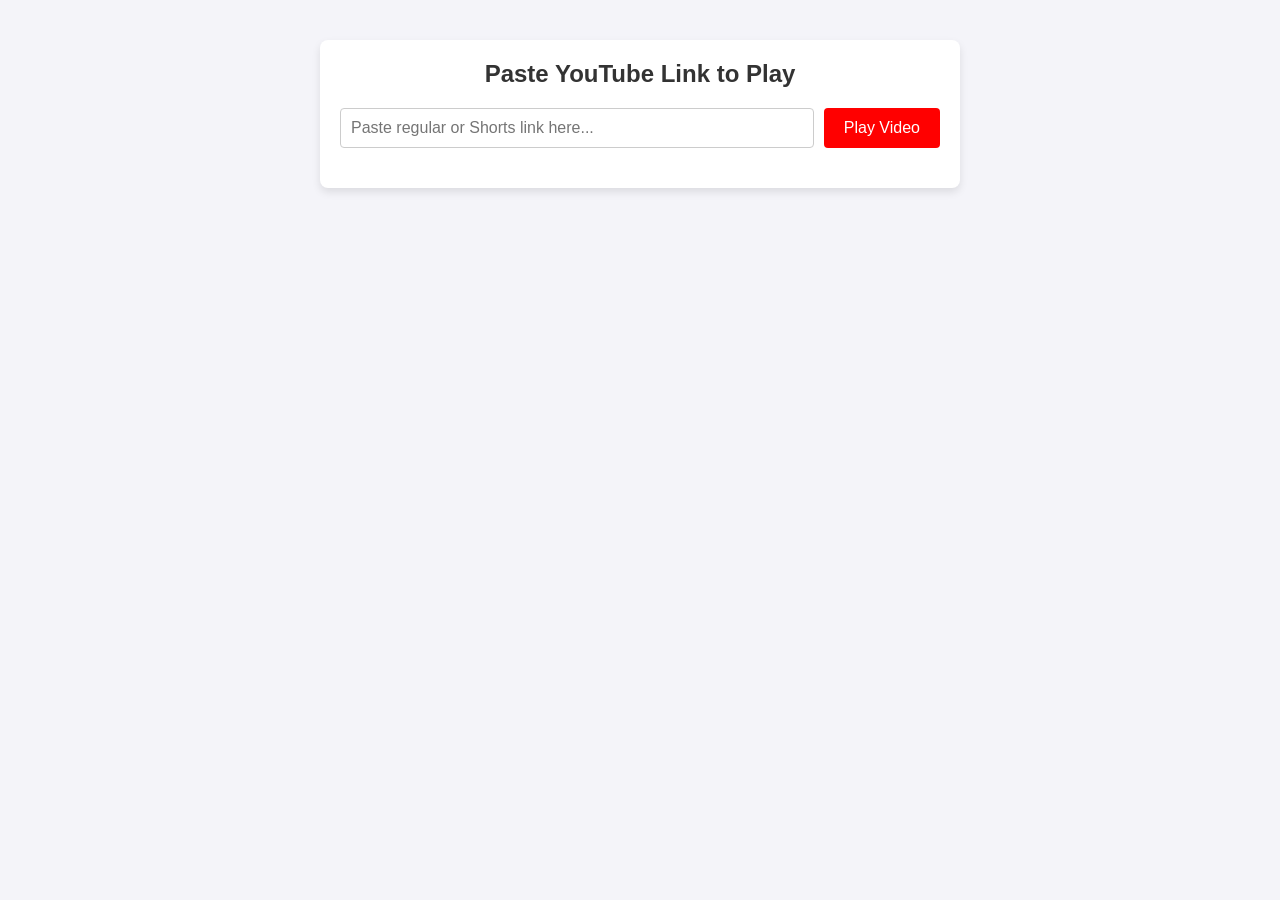
<file: index.html>
<!DOCTYPE html>
<html lang="en">
<head>
    <meta charset="UTF-8">
    <meta name="viewport" content="width=device-width, initial-scale=1.0">
    <meta name="referrer" content="no-referrer-when-downgrade">
    <title>Ultimate YouTube Player</title>
    <style>
        body {
            font-family: Arial, sans-serif;
            background-color: #f4f4f9;
            display: flex;
            flex-direction: column;
            align-items: center;
            padding: 40px 20px;
            margin: 0;
        }
        .container {
            background: white;
            padding: 20px;
            border-radius: 8px;
            box-shadow: 0 4px 8px rgba(0,0,0,0.1);
            width: 100%;
            max-width: 600px;
            text-align: center;
        }
        h2 { margin-top: 0; color: #333; }
        .input-group {
            display: flex;
            gap: 10px;
            margin-bottom: 20px;
        }
        input[type="text"] {
            flex: 1;
            padding: 10px;
            border: 1px solid #ccc;
            border-radius: 4px;
            font-size: 16px;
        }
        button {
            padding: 10px 20px;
            background-color: #ff0000;
            color: white;
            border: none;
            border-radius: 4px;
            font-size: 16px;
            cursor: pointer;
        }
        button:hover { background-color: #cc0000; }
        
        /* Video Container */
        .video-wrapper {
            position: relative;
            padding-bottom: 56.25%;
            height: 0;
            overflow: hidden;
            border-radius: 8px;
            background-color: #000;
            display: none; 
        }
        .video-wrapper iframe {
            position: absolute;
            top: 0; left: 0; width: 100%; height: 100%;
        }

        /* Bypass Link Styling */
        .fallback-box {
            display: none;
            margin-top: 15px;
            padding: 15px;
            background-color: #fff3cd;
            border: 1px solid #ffeeba;
            border-radius: 6px;
            color: #856404;
        }
        .fallback-btn {
            display: inline-block;
            margin-top: 10px;
            padding: 10px 15px;
            background-color: #856404;
            color: white;
            text-decoration: none;
            border-radius: 4px;
            font-weight: bold;
        }
        .fallback-btn:hover { background-color: #533f06; }
    </style>
</head>
<body>

    <div class="container">
        <h2>Paste YouTube Link to Play</h2>
        
        <div class="input-group">
            <input type="text" id="youtubeUrl" placeholder="Paste regular or Shorts link here...">
            <button onclick="playVideo()">Play Video</button>
        </div>

        <div class="video-wrapper" id="videoContainer"></div>

        <div class="fallback-box" id="fallbackBox">
            <p><strong>Note:</strong> If the player above shows Error 153, your browser is blocking local files. Click below to play it in a clean, full-screen tab instead:</p>
            <a href="#" id="fallbackLink" target="_blank" class="fallback-btn">🚀 Open Video Player Tab</a>
        </div>
    </div>

    <script>
        function playVideo() {
            const urlInput = document.getElementById('youtubeUrl').value.trim();
            const videoContainer = document.getElementById('videoContainer');
            const fallbackBox = document.getElementById('fallbackBox');
            const fallbackLink = document.getElementById('fallbackLink');
            
            const videoId = extractVideoID(urlInput);

            if (videoId) {
                // Generate the clean embed link
                const embedUrl = `https://www.youtube.com/embed/${videoId}?autoplay=1&origin=https://www.youtube.com`;
                
                // 1. Try loading it in the page anyway
                videoContainer.innerHTML = `
                    <iframe 
                        src="${embedUrl}" 
                        frameborder="0" 
                        allow="accelerometer; autoplay; clipboard-write; encrypted-media; gyroscope; picture-in-picture" 
                        allowfullscreen>
                    </iframe>`;
                videoContainer.style.display = 'block';
                
                // 2. Automatically set up the 100% working fallback link below it
                fallbackLink.href = embedUrl;
                fallbackBox.style.display = 'block';
            } else {
                alert("Please paste a valid YouTube or Shorts link!");
            }
        }

        function extractVideoID(url) {
            const regExp = /(?:youtube\.com\/(?:[^\/]+\/.+\/|(?:v|e(?:mbed)?)\/|.*[?&]v=|shorts\/)|youtu\.be\/)([^"&?\/\s]{11})/gi;
            const match = regExp.exec(url);
            return (match && match[1]) ? match[1] : null;
        }
    </script>

</body>
</html>
</file>
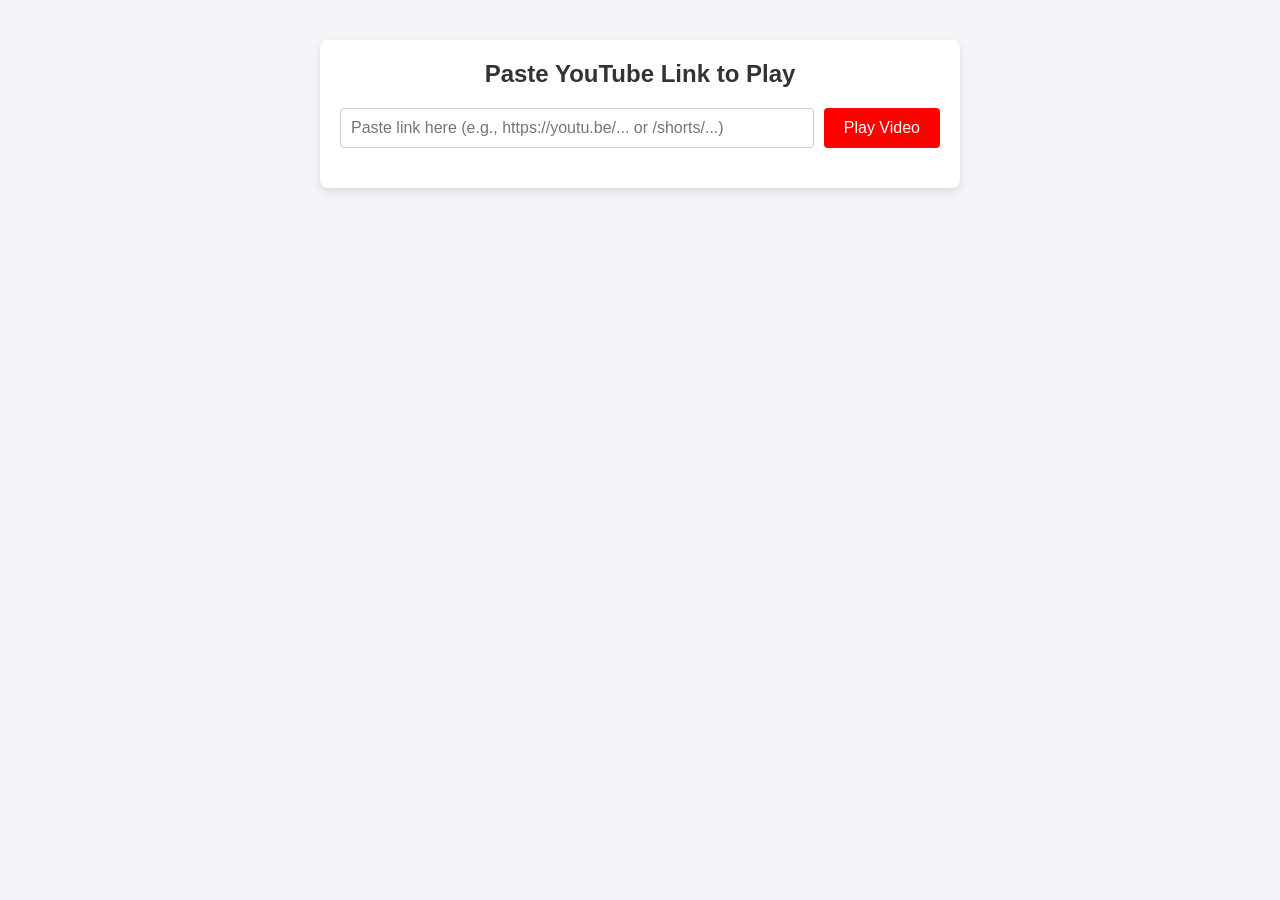
<file: youtubepay.html>
<!DOCTYPE html>
<html lang="en">
<head>
    <meta charset="UTF-8">
    <meta name="viewport" content="width=device-width, initial-scale=1.0">
    <meta name="referrer" content="strict-origin-when-cross-origin"> <title>Custom YouTube Player</title>
    <style>
        body {
            font-family: Arial, sans-serif;
            background-color: #f4f4f9;
            display: flex;
            flex-direction: column;
            align-items: center;
            padding: 40px 20px;
            margin: 0;
        }
        .container {
            background: white;
            padding: 20px;
            border-radius: 8px;
            box-shadow: 0 4px 8px rgba(0,0,0,0.1);
            width: 100%;
            max-width: 600px;
            text-align: center;
        }
        h2 {
            margin-top: 0;
            color: #333;
        }
        .input-group {
            display: flex;
            gap: 10px;
            margin-bottom: 20px;
        }
        input[type="text"] {
            flex: 1;
            padding: 10px;
            border: 1px solid #ccc;
            border-radius: 4px;
            font-size: 16px;
        }
        button {
            padding: 10px 20px;
            background-color: #ff0000;
            color: white;
            border: none;
            border-radius: 4px;
            font-size: 16px;
            cursor: pointer;
            transition: background-color 0.3s;
        }
        button:hover {
            background-color: #cc0000;
        }
        .video-wrapper {
            position: relative;
            padding-bottom: 56.25%; /* 16:9 aspect ratio */
            height: 0;
            overflow: hidden;
            border-radius: 8px;
            background-color: #000;
            display: none; 
        }
        .video-wrapper iframe {
            position: absolute;
            top: 0;
            left: 0;
            width: 100%;
            height: 100%;
        }
    </style>
</head>
<body>

    <div class="container">
        <h2>Paste YouTube Link to Play</h2>
        
        <div class="input-group">
            <input type="text" id="youtubeUrl" placeholder="Paste link here (e.g., https://youtu.be/... or /shorts/...)">
            <button onclick="playVideo()">Play Video</button>
        </div>

        <div class="video-wrapper" id="videoContainer"></div>
    </div>

    <script>
        function playVideo() {
            const urlInput = document.getElementById('youtubeUrl').value.trim();
            const videoContainer = document.getElementById('videoContainer');
            const videoId = extractVideoID(urlInput);

            if (videoId) {
                // FIX 2: Switched to youtube-nocookie.com which is less restrictive on headers
                const embedUrl = `https://www.youtube-nocookie.com/embed/${videoId}?autoplay=1`;
                
                // FIX 3: Added referrerpolicy="strict-origin-when-cross-origin" to the iframe
                videoContainer.innerHTML = `
                    <iframe 
                        src="${embedUrl}" 
                        frameborder="0" 
                        referrerpolicy="strict-origin-when-cross-origin"
                        allow="accelerometer; autoplay; clipboard-write; encrypted-media; gyroscope; picture-in-picture" 
                        allowfullscreen>
                    </iframe>`;
                
                videoContainer.style.display = 'block';
            } else {
                alert("Invalid YouTube URL. Try again!");
            }
        }

        function extractVideoID(url) {
            const regExp = /(?:youtube\.com\/(?:[^\/]+\/.+\/|(?:v|e(?:mbed)?)\/|.*[?&]v=|shorts\/)|youtu\.be\/)([^"&?\/\s]{11})/gi;
            const match = regExp.exec(url);
            return (match && match[1]) ? match[1] : null;
        }
    </script>

</body>
</html>
</file>
